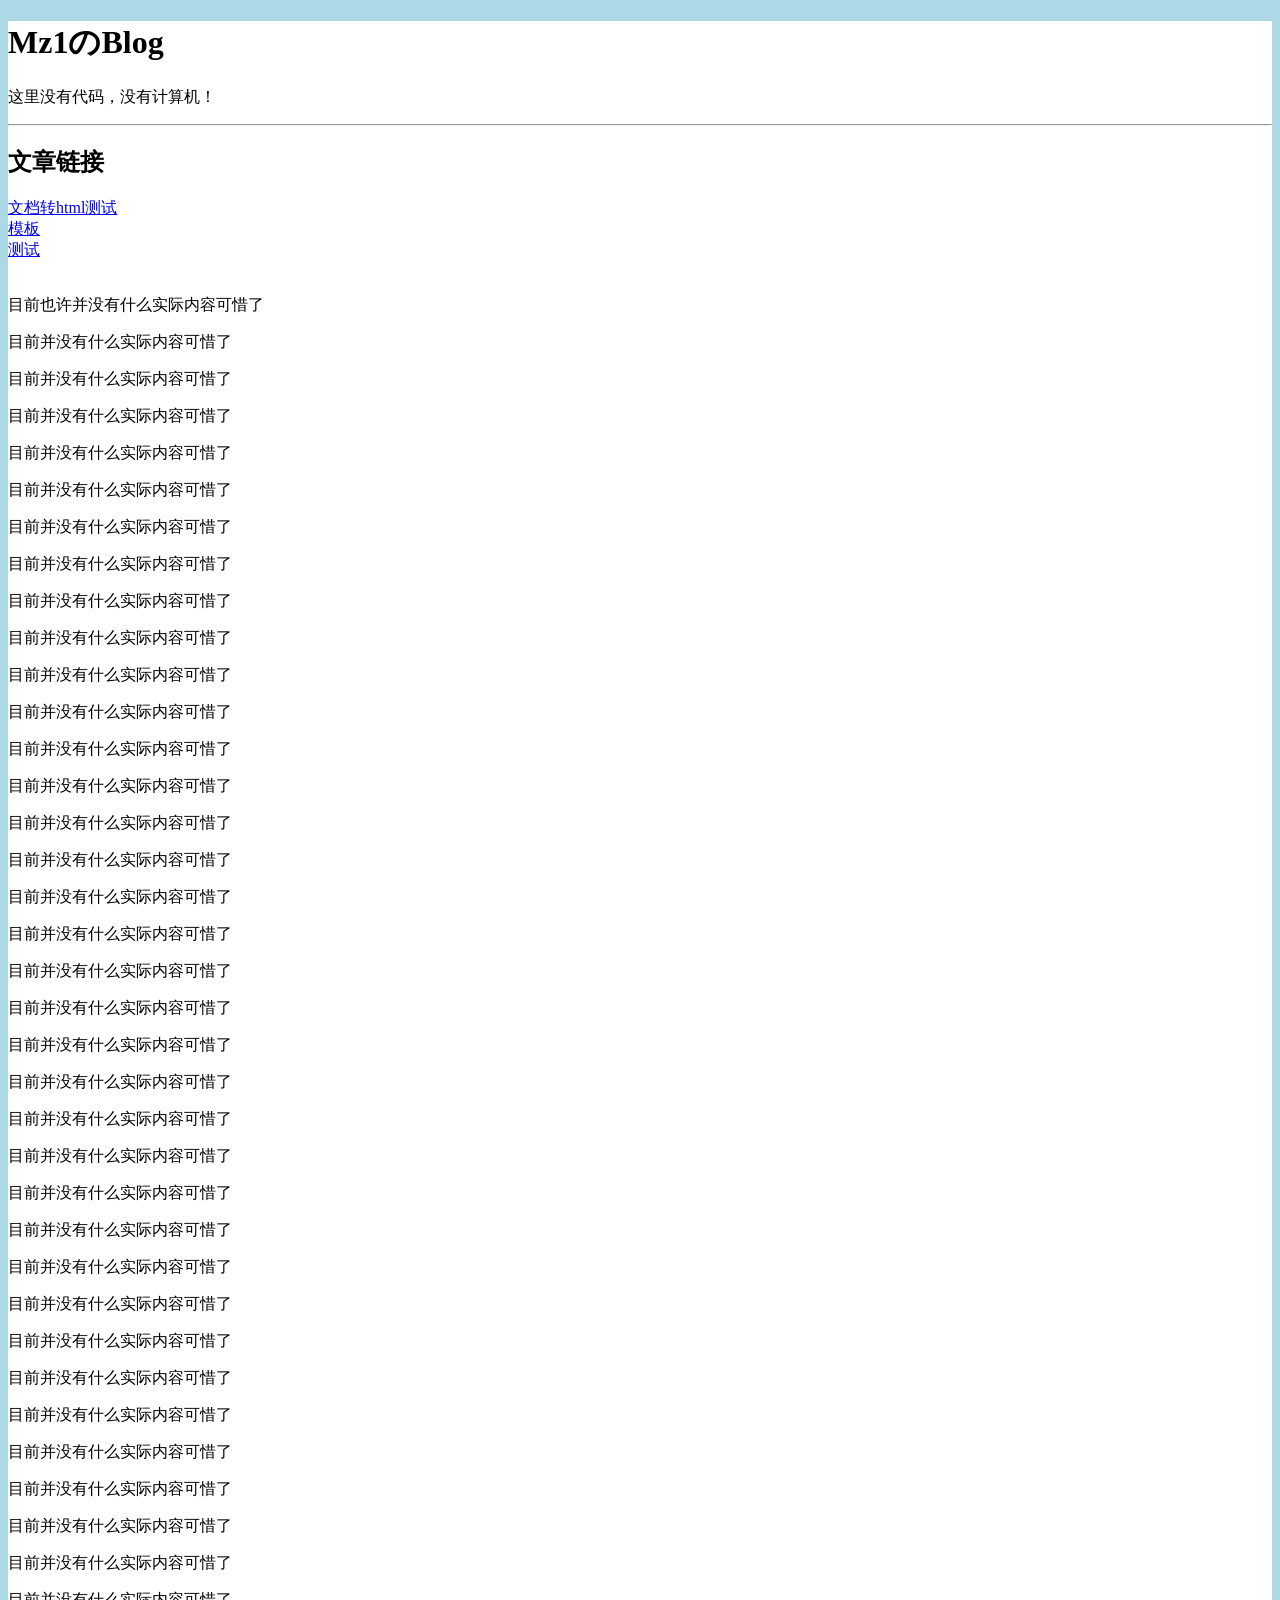
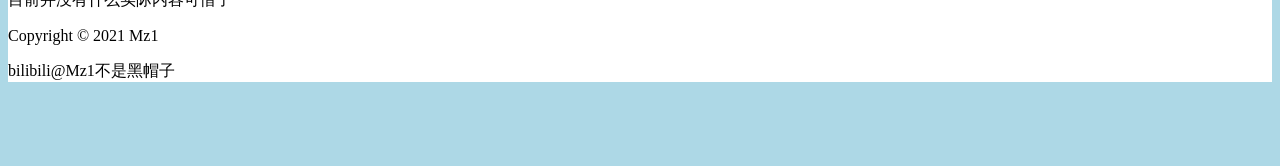
<file: index.html>
<!DOCTYPE html>
<html>
<head>
	<title>Mz1のBlog</title>
	<meta charset="utf-8">
	<meta name="viewport" content="width=device-width, 
                                     initial-scale=1.0, 
                                     maximum-scale=1.0, 
                                     user-scalable=no">
	<!-- 引入jquery和bootstrap -->
    <link rel="stylesheet" href="https://cdn.staticfile.org/twitter-bootstrap/3.3.7/css/bootstrap.min.css">  
	<script src="https://cdn.staticfile.org/jquery/2.1.1/jquery.min.js"></script>
	<script src="https://cdn.staticfile.org/twitter-bootstrap/3.3.7/js/bootstrap.min.js"></script>

	<!-- css -->
	<link rel="stylesheet" type="text/css" href="./css/main.css">

</head>
<body>
	<div id="all" class="container">

		<!-- 网页头部 -->
		<div class="container">
			<h1>Mz1のBlog</h1>
			
			<p>这里没有代码，没有计算机！</p>
		</div>
		<hr />
		<!-- 网页中间 -->
		<div class="container">
			<h2>文章链接</h2>
			<!-- 链接区，指向对应的具体页面 -->
			<div id="links"><a href="./contents/文档转html测试.html">文档转html测试</a><br><a href="./contents/模板.html">模板</a><br><a href="./contents/测试.html">测试</a><br></div>
			<br>
			<p>目前也许并没有什么实际内容可惜了</p>
			<p>目前并没有什么实际内容可惜了</p>
			<p>目前并没有什么实际内容可惜了</p>
			<p>目前并没有什么实际内容可惜了</p>
			<p>目前并没有什么实际内容可惜了</p>
			<p>目前并没有什么实际内容可惜了</p>
			<p>目前并没有什么实际内容可惜了</p>
			<p>目前并没有什么实际内容可惜了</p>
			<p>目前并没有什么实际内容可惜了</p>
			<p>目前并没有什么实际内容可惜了</p>
			<p>目前并没有什么实际内容可惜了</p>
			<p>目前并没有什么实际内容可惜了</p>
			<p>目前并没有什么实际内容可惜了</p>
			<p>目前并没有什么实际内容可惜了</p>
			<p>目前并没有什么实际内容可惜了</p>
			<p>目前并没有什么实际内容可惜了</p>
			<p>目前并没有什么实际内容可惜了</p>
			<p>目前并没有什么实际内容可惜了</p>
			<p>目前并没有什么实际内容可惜了</p>
			<p>目前并没有什么实际内容可惜了</p>
			<p>目前并没有什么实际内容可惜了</p>
			<p>目前并没有什么实际内容可惜了</p>
			<p>目前并没有什么实际内容可惜了</p>
			<p>目前并没有什么实际内容可惜了</p>
			<p>目前并没有什么实际内容可惜了</p>
			<p>目前并没有什么实际内容可惜了</p>
			<p>目前并没有什么实际内容可惜了</p>
			<p>目前并没有什么实际内容可惜了</p>
			<p>目前并没有什么实际内容可惜了</p>
			<p>目前并没有什么实际内容可惜了</p>
			<p>目前并没有什么实际内容可惜了</p>
			<p>目前并没有什么实际内容可惜了</p>
			<p>目前并没有什么实际内容可惜了</p>
			<p>目前并没有什么实际内容可惜了</p>
			<p>目前并没有什么实际内容可惜了</p>
			<p>目前并没有什么实际内容可惜了</p>
		</div>
		<!-- 网页footer -->

<nav id="page_foot" class="navbar navbar-default navbar-fixed-bottom">
  <div class="container">
    <p class ="text-center">Copyright © 2021 Mz1</p>
    <p class ="text-center">bilibili@Mz1不是黑帽子</p>
  </div>
</nav>

	</div>
</body>
</html>
</file>
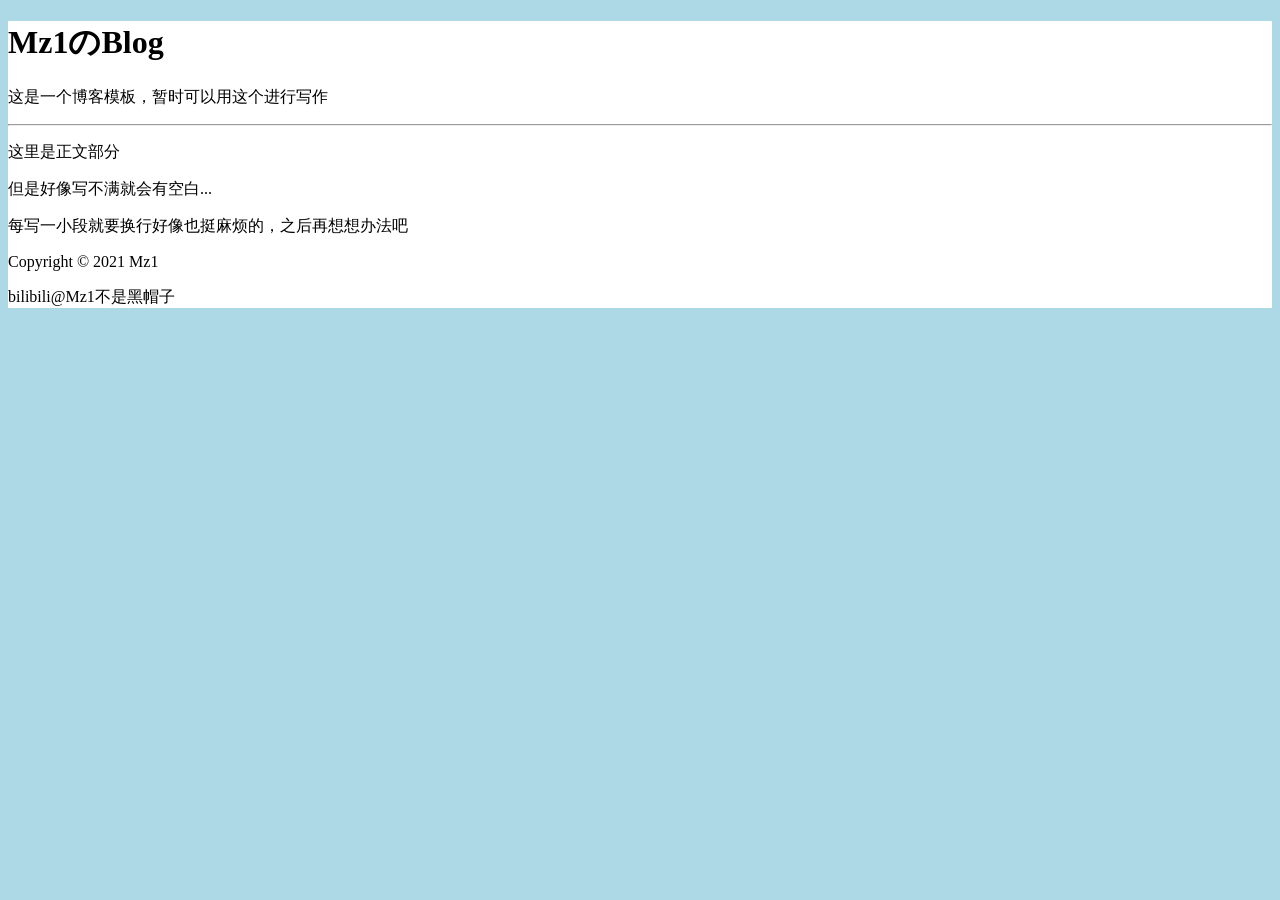
<file: contents/模板.html>
<!DOCTYPE html>
<html>
<head>
	<title>Mz1のBlog</title>
	<meta charset="utf-8">
	<meta name="viewport" content="width=device-width, 
                                     initial-scale=1.0, 
                                     maximum-scale=1.0, 
                                     user-scalable=no">
	<!-- 引入jquery和bootstrap -->
    <link rel="stylesheet" href="https://cdn.staticfile.org/twitter-bootstrap/3.3.7/css/bootstrap.min.css">  
	<script src="https://cdn.staticfile.org/jquery/2.1.1/jquery.min.js"></script>
	<script src="https://cdn.staticfile.org/twitter-bootstrap/3.3.7/js/bootstrap.min.js"></script>

	<!-- css -->
	<link rel="stylesheet" type="text/css" href="../css/main.css">

</head>
<body>
	<div id="all" class="container">

		<!-- 网页头部 -->
		<div class="container">
			<h1>Mz1のBlog</h1>
			
			<p>这是一个博客模板，暂时可以用这个进行写作</p>
		</div>
		<hr />
		<!-- 网页中间 -->
		<div class="container">
			<p>这里是正文部分</p>
			<p>但是好像写不满就会有空白...</p>
			<p>每写一小段就要换行好像也挺麻烦的，之后再想想办法吧</p>

		</div>
		<!-- 网页footer -->

<nav id="page_foot" class="navbar navbar-default navbar-fixed-bottom">
  <div class="container">
    <p class ="text-center">Copyright © 2021 Mz1</p>
    <p class ="text-center">bilibili@Mz1不是黑帽子</p>
  </div>
</nav>

	</div>
</body>
</html>
</file>
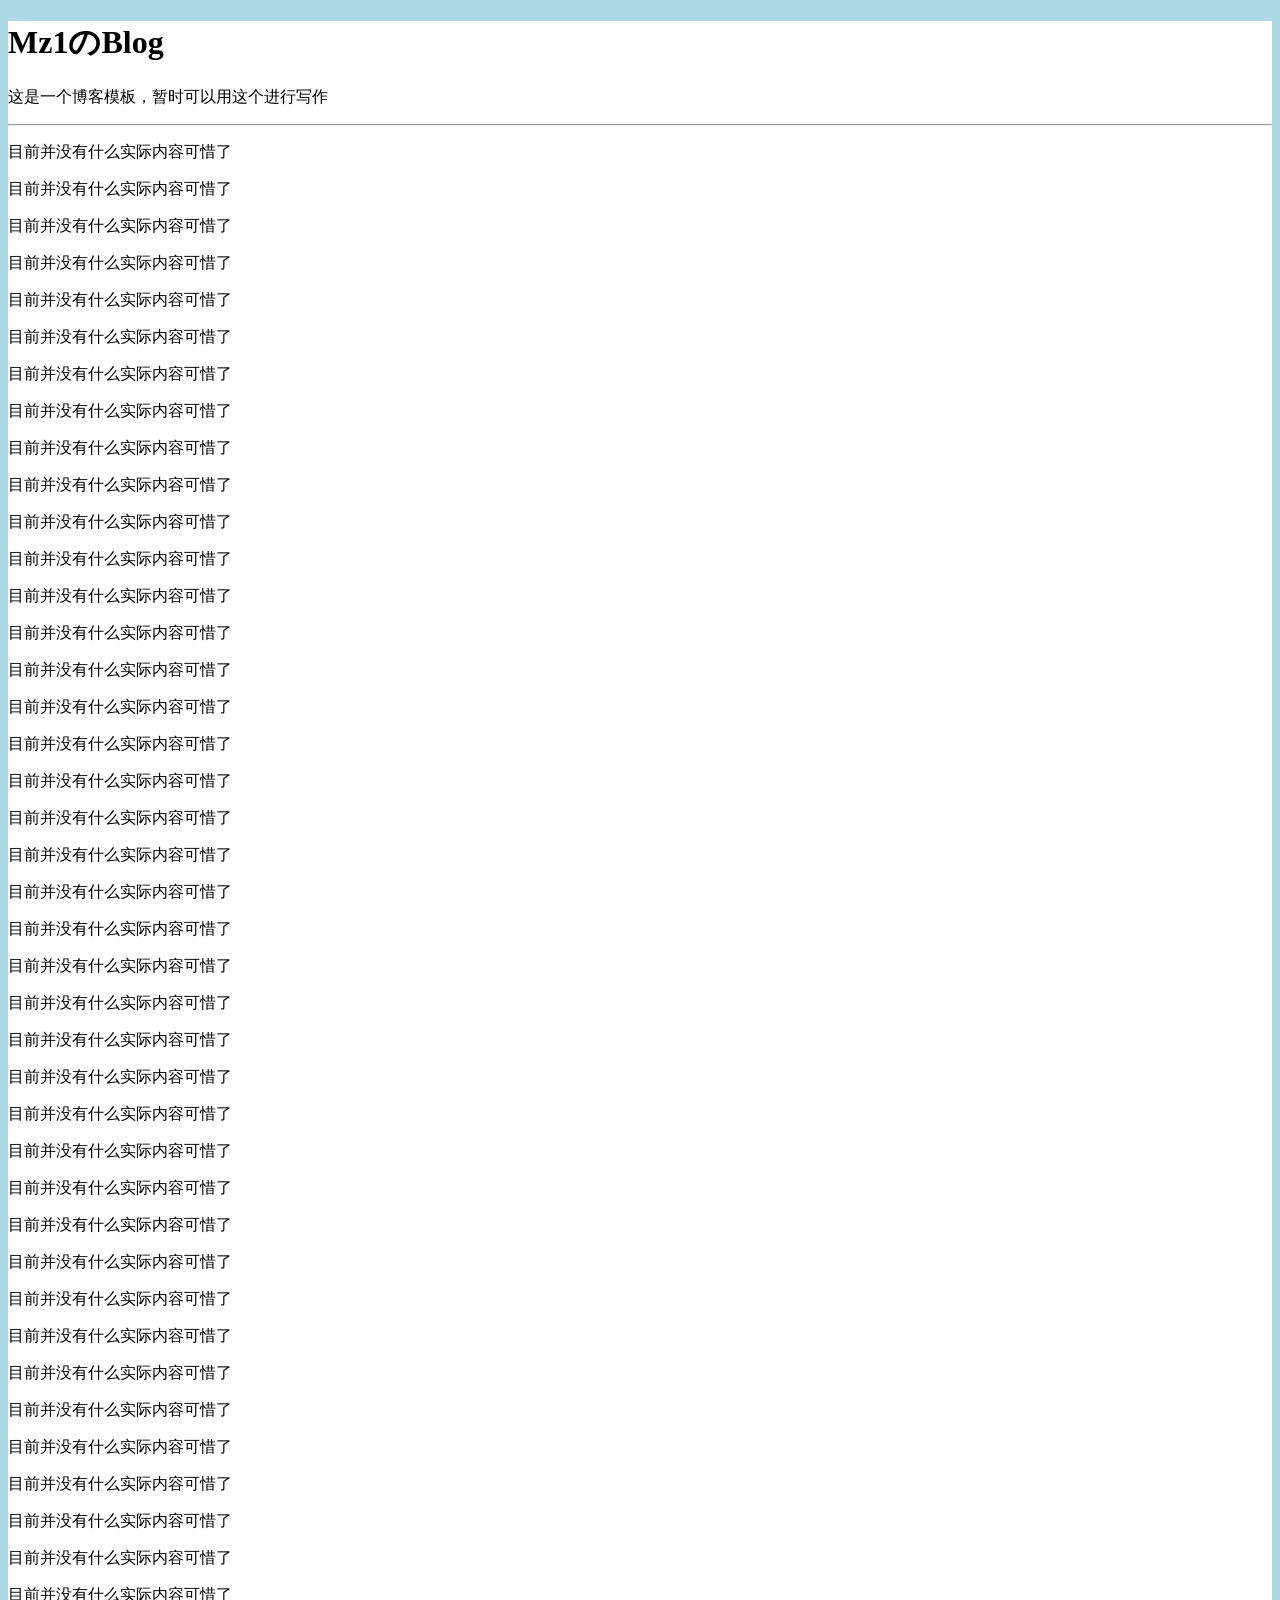
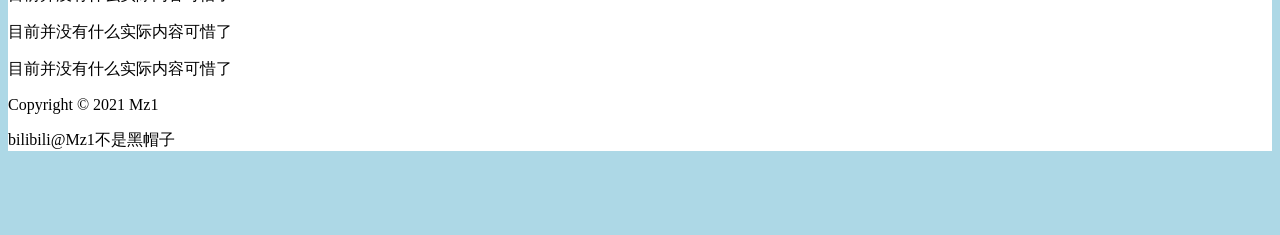
<file: contents/测试.html>
<!DOCTYPE html>
<html>
<head>
	<title>Mz1のBlog</title>
	<meta charset="utf-8">
	<meta name="viewport" content="width=device-width, 
                                     initial-scale=1.0, 
                                     maximum-scale=1.0, 
                                     user-scalable=no">
	<!-- 引入jquery和bootstrap -->
    <link rel="stylesheet" href="https://cdn.staticfile.org/twitter-bootstrap/3.3.7/css/bootstrap.min.css">  
	<script src="https://cdn.staticfile.org/jquery/2.1.1/jquery.min.js"></script>
	<script src="https://cdn.staticfile.org/twitter-bootstrap/3.3.7/js/bootstrap.min.js"></script>

	<!-- css -->
	<link rel="stylesheet" type="text/css" href="../css/main.css">

</head>
<body>
	<div id="all" class="container">

		<!-- 网页头部 -->
		<div class="container">
			<h1>Mz1のBlog</h1>
			
			<p>这是一个博客模板，暂时可以用这个进行写作</p>
		</div>
		<hr />
		<!-- 网页中间 -->
		<div class="container">
			<p>目前并没有什么实际内容可惜了</p>
			<p>目前并没有什么实际内容可惜了</p>
			<p>目前并没有什么实际内容可惜了</p>
			<p>目前并没有什么实际内容可惜了</p>
			<p>目前并没有什么实际内容可惜了</p>
			<p>目前并没有什么实际内容可惜了</p>
			<p>目前并没有什么实际内容可惜了</p>
			<p>目前并没有什么实际内容可惜了</p>
			<p>目前并没有什么实际内容可惜了</p>
			<p>目前并没有什么实际内容可惜了</p>
			<p>目前并没有什么实际内容可惜了</p>
			<p>目前并没有什么实际内容可惜了</p>
			<p>目前并没有什么实际内容可惜了</p>
			<p>目前并没有什么实际内容可惜了</p>
			<p>目前并没有什么实际内容可惜了</p>
			<p>目前并没有什么实际内容可惜了</p>
			<p>目前并没有什么实际内容可惜了</p>
			<p>目前并没有什么实际内容可惜了</p>
			<p>目前并没有什么实际内容可惜了</p>
			<p>目前并没有什么实际内容可惜了</p>
			<p>目前并没有什么实际内容可惜了</p>
			<p>目前并没有什么实际内容可惜了</p>
			<p>目前并没有什么实际内容可惜了</p>
			<p>目前并没有什么实际内容可惜了</p>
			<p>目前并没有什么实际内容可惜了</p>
			<p>目前并没有什么实际内容可惜了</p>
			<p>目前并没有什么实际内容可惜了</p>
			<p>目前并没有什么实际内容可惜了</p>
			<p>目前并没有什么实际内容可惜了</p>
			<p>目前并没有什么实际内容可惜了</p>
			<p>目前并没有什么实际内容可惜了</p>
			<p>目前并没有什么实际内容可惜了</p>
			<p>目前并没有什么实际内容可惜了</p>
			<p>目前并没有什么实际内容可惜了</p>
			<p>目前并没有什么实际内容可惜了</p>
			<p>目前并没有什么实际内容可惜了</p>
			<p>目前并没有什么实际内容可惜了</p>
			<p>目前并没有什么实际内容可惜了</p>
			<p>目前并没有什么实际内容可惜了</p>
			<p>目前并没有什么实际内容可惜了</p>
			<p>目前并没有什么实际内容可惜了</p>
			<p>目前并没有什么实际内容可惜了</p>
		</div>
		<!-- 网页footer -->

<nav id="page_foot" class="navbar navbar-default navbar-fixed-bottom">
  <div class="container">
    <p class ="text-center">Copyright © 2021 Mz1</p>
    <p class ="text-center">bilibili@Mz1不是黑帽子</p>
  </div>
</nav>

	</div>
</body>
</html>
</file>
<file: css/main.css>
body{
    background-color: lightblue;
    padding-bottom: 60px;
}


#all{
	background-color: white;
}

#page_foot{

}
</file>
